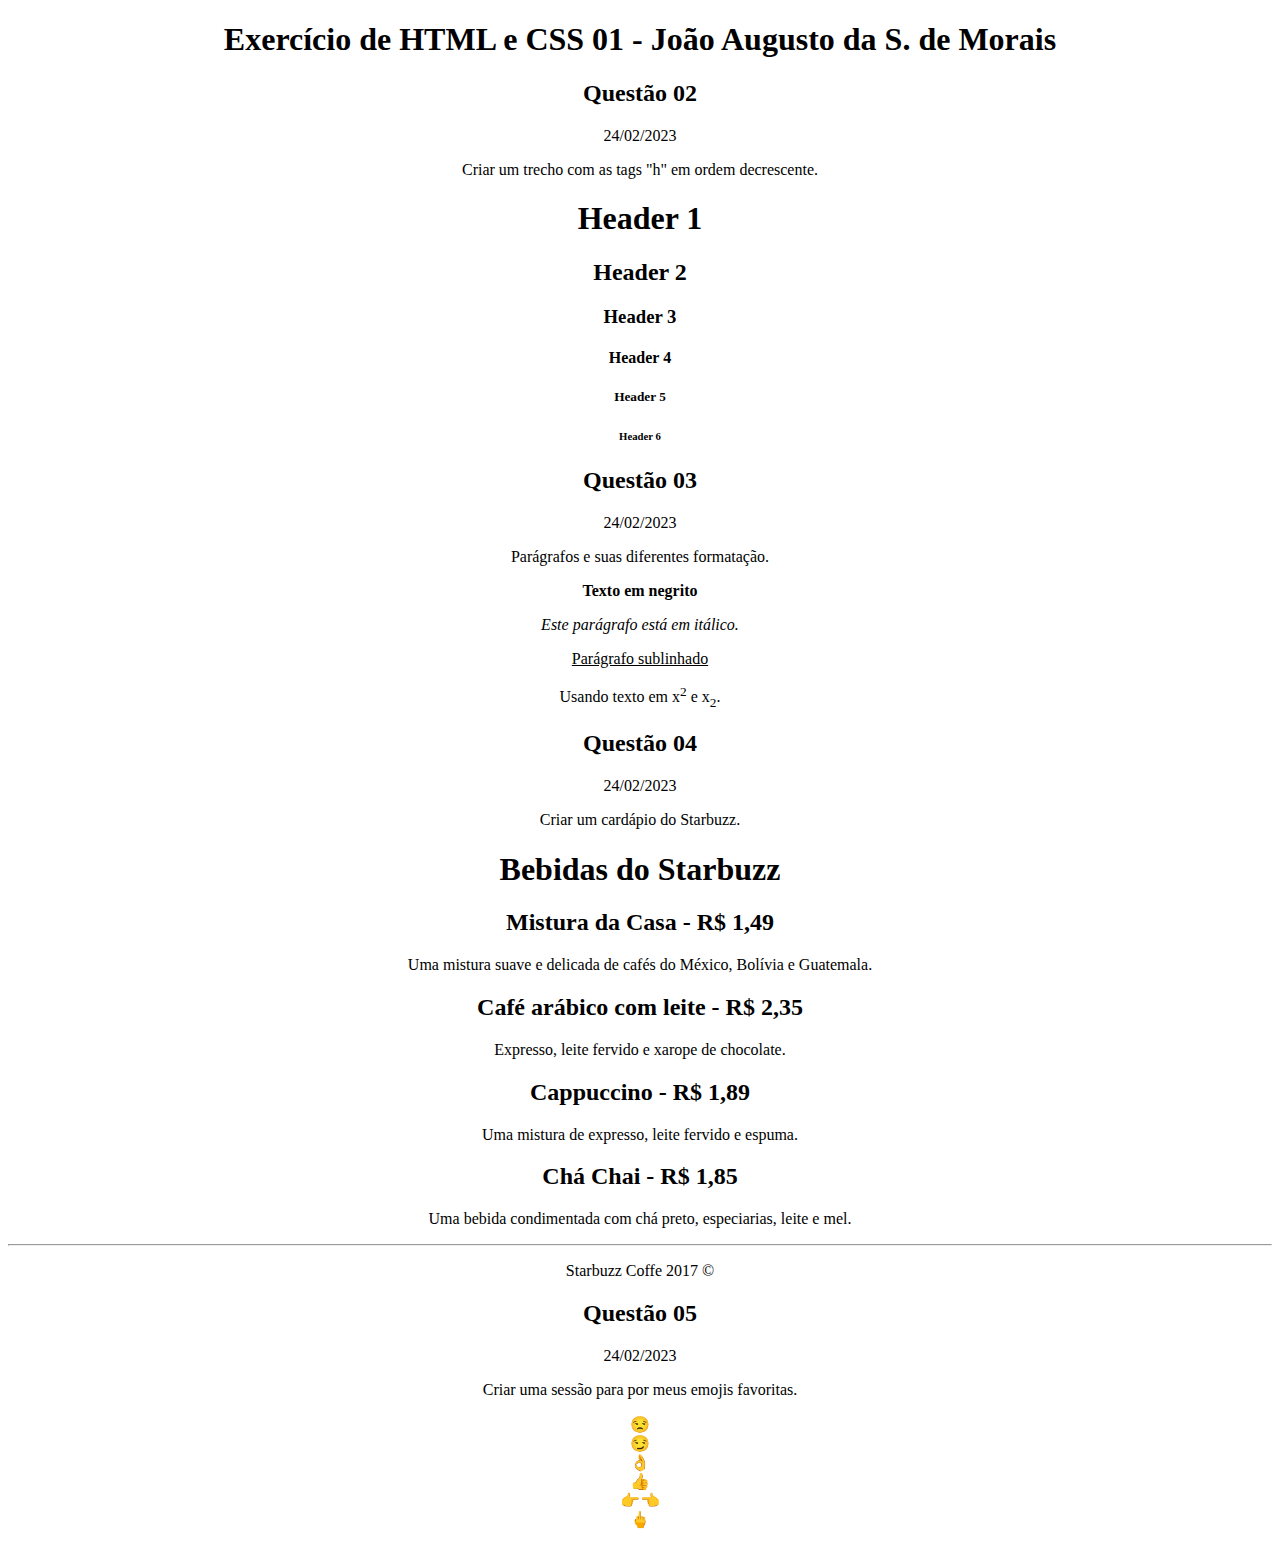
<file: index.html>
<!DOCTYPE html>
<html lang="pt-br">
<head>
    <meta charset="UTF-8">
    <title>Exercício de HTML e CSS</title>
    <style>

        div{
            text-align: center;
        }
  
    </style>
</head>
<body>
    <div>
        <h1>Exercício de HTML e CSS 01 - João Augusto da S. de Morais </h1>
        <!--Questão 02 da atividade-->
        <h2>Questão 02</h2>
        <p>24/02/2023</p>
        <p>Criar um trecho com as tags "h" em ordem decrescente.</p>

        <h1>Header 1</h1>
        <h2>Header 2</h2>
        <h3>Header 3</h3>
        <h4>Header 4</h4>
        <h5>Header 5</h5>
        <h6>Header 6</h6>

        <!--Questão 03 da atividade-->
        <h2>Questão 03</h2>
        <p>24/02/2023</p>
        <p>Parágrafos e suas diferentes formatação.</p>

        <p><strong>Texto em negrito</strong></p>
        <p><i>Este parágrafo está em itálico.</i></p>
        <p><u>Parágrafo sublinhado</u></p>
        <p>Usando texto em x<sup>2</sup> e x<sub>2</sub>.</p>
        
        <!--Questão 04 da atividade-->
        <h2>Questão 04</h2>
        <p>24/02/2023</p>
        <p>Criar um cardápio do Starbuzz.</p>
        <h1>Bebidas do Starbuzz</h1>

        <h2>Mistura da Casa - R$ 1,49</h2>
        <p>Uma mistura  suave e delicada de cafés do México, Bolívia e Guatemala.</p>

        <h2>Café arábico com leite - R$ 2,35</h2>
        <p>Expresso, leite fervido e xarope de chocolate.</p>

        <h2>Cappuccino - R$ 1,89</h2>
        <p>Uma mistura de expresso, leite fervido e espuma.</p>

        <h2>Chá Chai - R$ 1,85</h2>
        <p>Uma bebida condimentada com chá preto, especiarias, leite e mel.</p>

        <hr>
        <p>Starbuzz Coffe 2017 &copy;</p>

        <!--Questão 05 da atividade-->
        <h2>Questão 05</h2>
        <p>24/02/2023</p>
        <p>Criar uma sessão para por meus emojis favoritas.</p>

        <p>
            &#128530;
            <br> &#128527;
            <br> &#128076;
            <br> &#128077;
            <br> &#128073;&#128072;
            <br> &#128405;
        </p>

    </div>
</body>
</html>
</file>
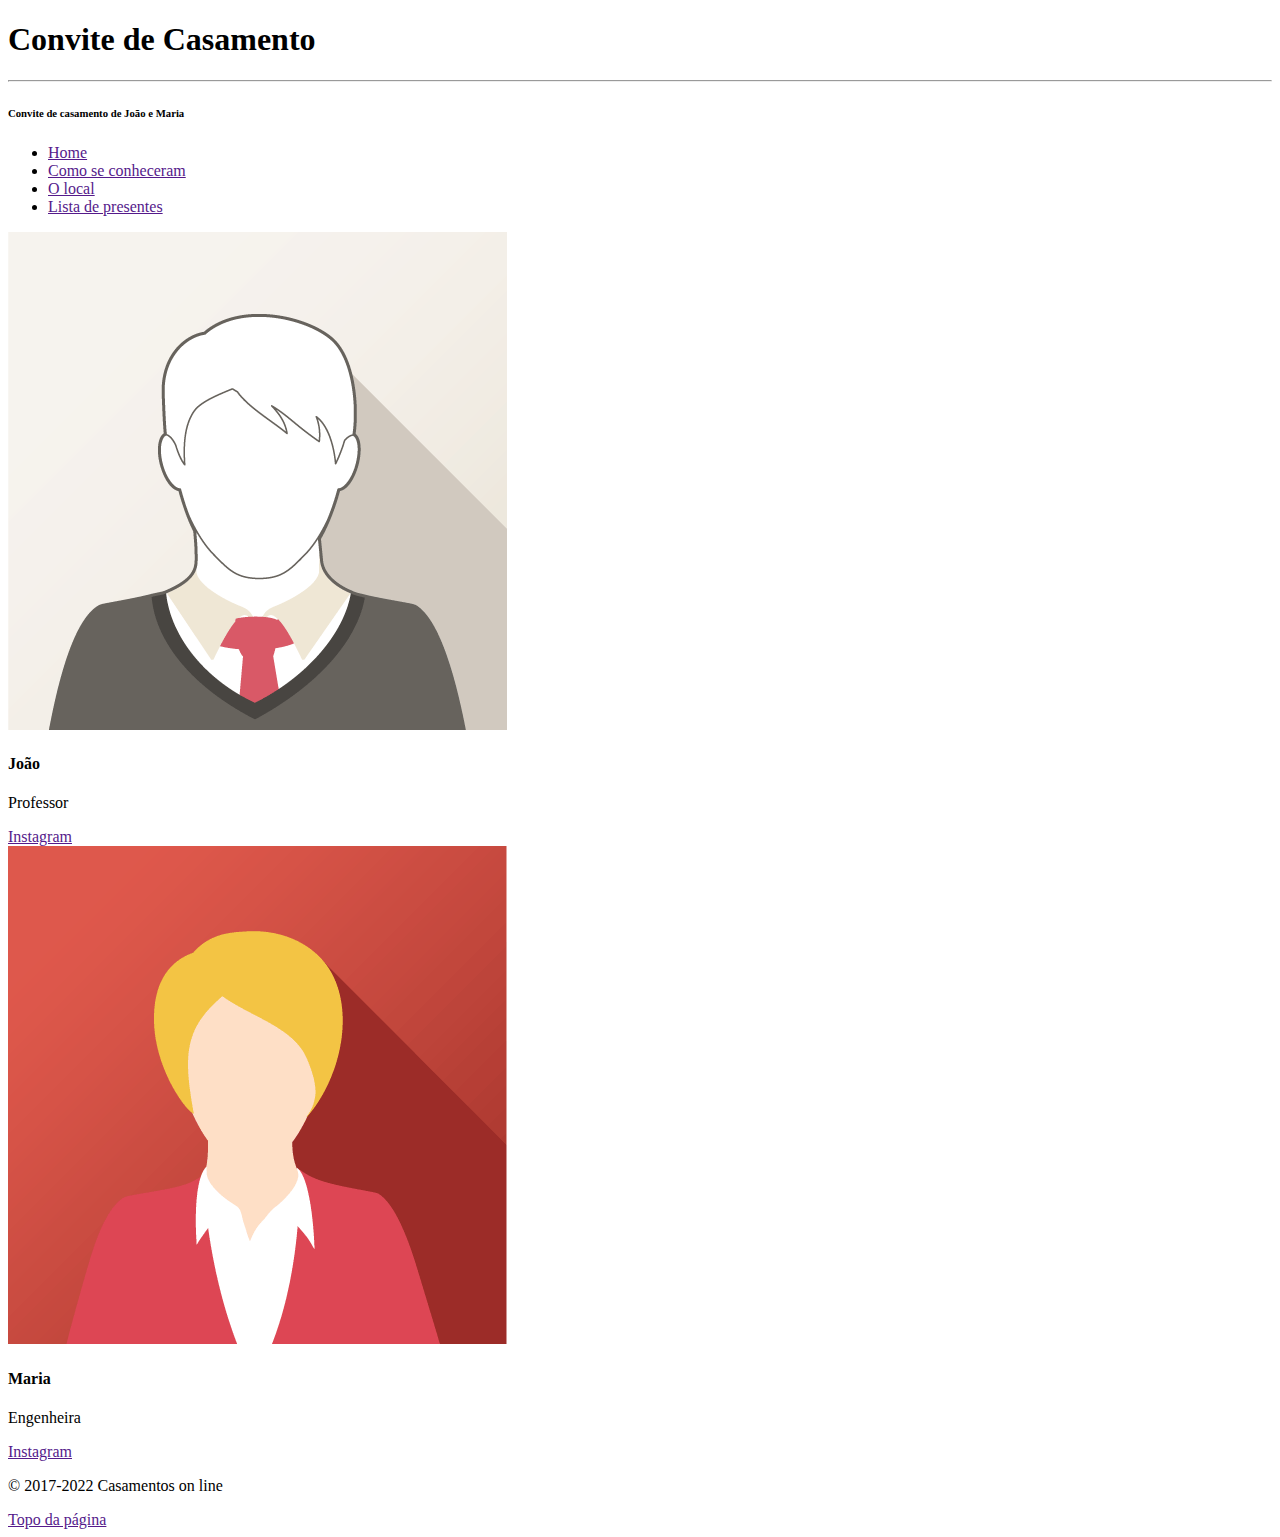
<file: AtividadeBootstrap/index.html>
<!DOCTYPE html>
<html lang="pt-br">
    <meta charset="UTF-8">
    <meta name="viewport" content="width=device-width, initial-scale=1.0">
    <title>Convite de casamento</title>
    <link href="https://cdn.jsdelivr.net/npm/bootstrap@5.0.2/dist/css/bootstrap.min.css" rel="stylesheet" integrity="sha384-EVSTQN3/azprG1Anm3QDgpJLIm9Nao0Yz1ztcQTwFspd3yD65VohhpuuCOmLASjC" crossorigin="anonymous">
    <body>
        <div class="container">
            <header class="row">
                <div class="bg-secondary p-2 text-white">
                    <h1>Convite de Casamento</h1>
                    <hr>
                    <h6>Convite de casamento de João e Maria</h6>
                </div>
                <ul class="nav bg-light">
                    <li class="nav-item"><a class="nav-link text-black" href="">Home</a></li>
                    <li class="nav-item"><a class="nav-link text-secondary" href="">Como se conheceram</a></li>
                    <li class="nav-item"><a class="nav-link text-secondary" href="">O local</a></li>
                    <li class="nav-item"><a class="nav-link text-secondary" href="">Lista de presentes</a></li>
                </ul>
            </header>
            
            <main class="row justify-content-center">
                <div class="card p-0 m-2" style="width: 34em;">
                    <img src="src/imagens/joao.png" alt="João" class="card-img-top">
                    <div class="card-body">
                        <h4 class="card-title border-bottom">João</h4>
                        <p>Professor</p>
                        <a href="" class="btn btn-secondary">Instagram</a>
                    </div>
                </div>
                <div class="card p-0 m-2" style="width: 34em;">
                    <img src="src/imagens/maria.png" alt="Maria" class="card-img-top">
                    <div class="card-body">
                        <h4 class="card-title border-bottom">Maria</h4>
                        <p>Engenheira</p>
                        <a href="" class="btn btn-secondary">Instagram</a>
                    </div>
                </div>
            </main>

            <footer class="row bg-secondary text-white p-2">
                <p>&copy; 2017-2022 Casamentos on line</p>
                <a  class="link-light" href="">Topo da página</a>
            </footer>     
        </div>
        
        </body>
</html>
</file>
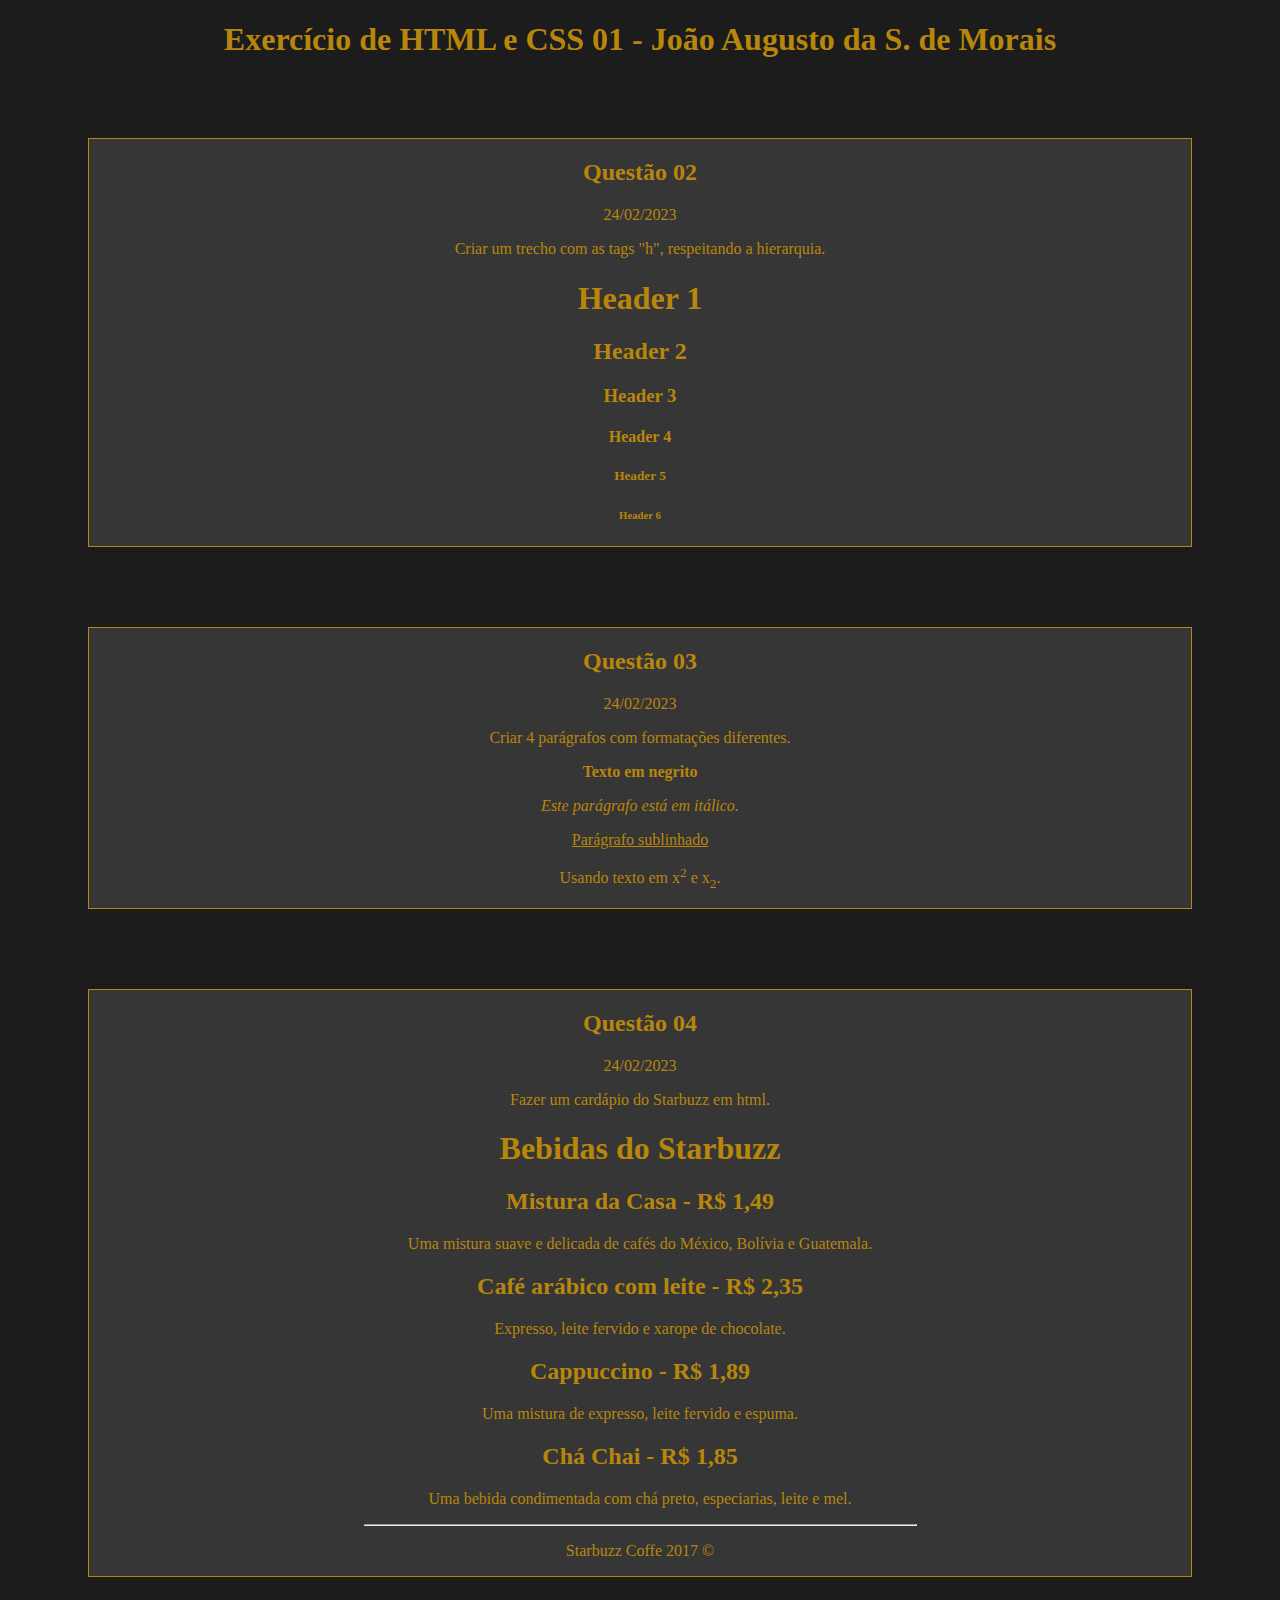
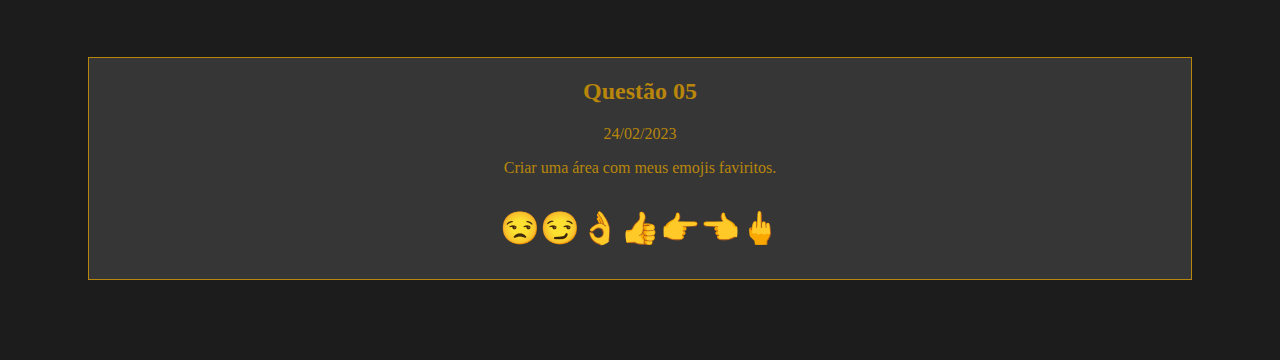
<file: index(melhorado).html>
<!DOCTYPE html>
<html lang="pt-br">
<head>
    <meta charset="UTF-8">
    <title>Exercício de HTML e CSS</title>
    <style>
        body{
            background-color: #1C1C1C;
            color: darkgoldenrod;
        }
       
        div{
            text-align: center;
            margin-top: .1em;
        }

        .q2{
            background-color: #363636;
            margin: 5em;
            border: .1em solid ;
        }
        .q3{
            background-color: #363636;
            margin: 5em;
            border: .1em solid ;
        }
        .q4{
            background-color: #363636;
            margin: 5em;
            border: .1em solid ;
        }
        .q5{
            background-color: #363636;
            margin: 5em;
            border: .1em solid ;  
        }
        .emojis{
            font-size: 2em;
        }

        hr{
            width: 50%;
        }
  
    </style>
</head>
<body>
    <div>
        <h1>Exercício de HTML e CSS 01 - João Augusto da S. de Morais </h1>
       
        <!--Questão 02 da atividade-->
        <div class="q2">
            <h2>Questão 02</h2>
            <p>24/02/2023</p>
            <p>Criar um trecho com as tags "h", respeitando a hierarquia.</p>
            <h1>Header 1</h1>
            <h2>Header 2</h2>
            <h3>Header 3</h3>
            <h4>Header 4</h4>
            <h5>Header 5</h5>
            <h6>Header 6</h6>
        </div>

        <!--Questão 03 da atividade-->
        <div class="q3">
            <h2>Questão 03</h2>
            <p>24/02/2023</p>
            <p>Criar 4 parágrafos com formatações diferentes.</p>
            <p><strong>Texto em negrito</strong></p>
            <p><i>Este parágrafo está em itálico.</i></p>
            <p><u>Parágrafo sublinhado</u></p>
            <p>Usando texto em x<sup>2</sup> e x<sub>2</sub>.</p>
            
        </div>

        <!--Questão 04 da atividade-->
        <div class="q4">
            <h2>Questão 04</h2>
            <p>24/02/2023</p>
            <p>Fazer um cardápio do Starbuzz em html.</p>
            <h1>Bebidas do Starbuzz</h1>
            <h2>Mistura da Casa - R$ 1,49</h2>
            <p>Uma mistura  suave e delicada de cafés do México, Bolívia e Guatemala.</p>
            <h2>Café arábico com leite - R$ 2,35</h2>
            <p>Expresso, leite fervido e xarope de chocolate.</p>
            <h2>Cappuccino - R$ 1,89</h2>
            <p>Uma mistura de expresso, leite fervido e espuma.</p>
            <h2>Chá Chai - R$ 1,85</h2>
            <p>Uma bebida condimentada com chá preto, especiarias, leite e mel.</p>
            <hr>
            <p>Starbuzz Coffe 2017 &copy;</p>
        </div>

        <!--Questão 05 da atividade-->
        <div class="q5">
            <h2>Questão 05</h2>
            <p>24/02/2023</p>
            <p>Criar uma área com meus emojis faviritos.</p>
            <p class="emojis">
                &#128530;&#128527;&#128076;&#128077;&#128073;&#128072;&#128405;
            </p>
        </div>

    </div>
</body>
</html>
</file>
